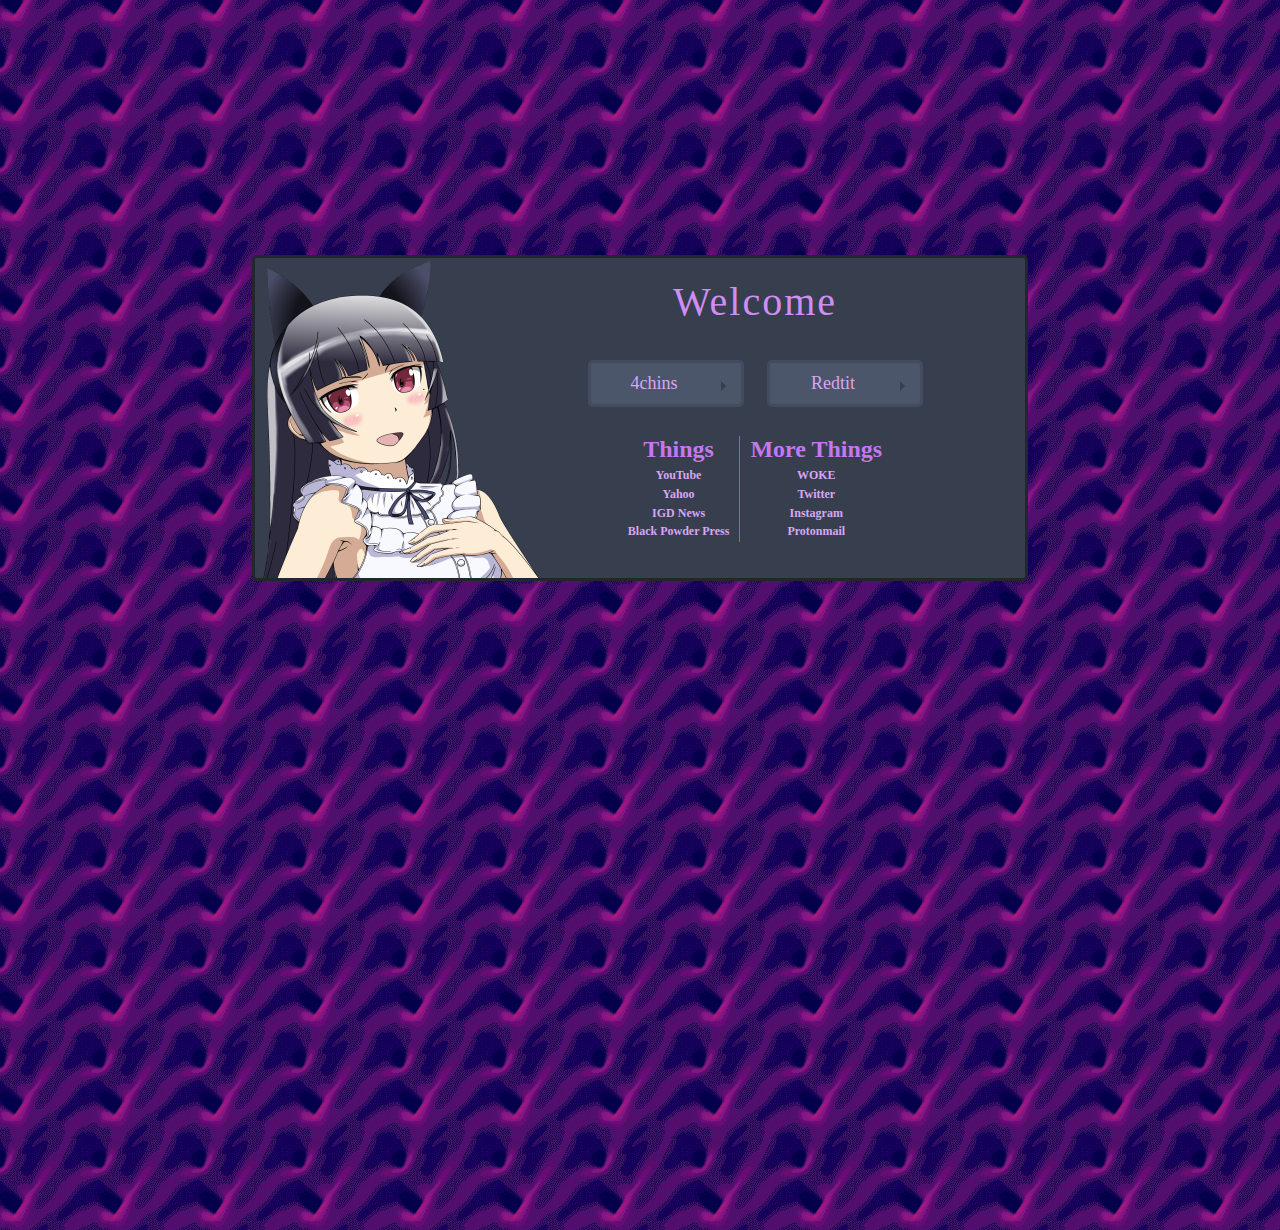
<file: index.html>
<!DOCTYPE html>
<!--    Copyright 2014 gokoururi
        This work is free. You can redistribute it and/or modify it under the
        terms of the Do What The Fuck You Want To Public License, Version 2,
        as published by Sam Hocevar. See the COPYING file for more details. -->
<html>
    <head>
        <meta charset="utf-8">
        <title>✦</title>

        <link rel="stylesheet" style="text/css" href="general.css" />

        <!-- To change theme, replace its name in following 4 lines  -->
        <link rel="icon"                           href="themes/ruri-dark/favicon.ico" sizes="16x16 32x32 48x48 64x64" type="image/vnd.microsoft.icon" />
        <link rel="stylesheet" style="text/css"    href="themes/ruri-dark/colors.css" />
        <script type="text/javascript">var mascotPath = "themes/ruri-dark/images/mascots/";</script>
        <script type="text/javascript"              src="themes/ruri-dark/mascots.js"></script>

        <script type="text/javascript" src="js/jquery-2.1.1.min.js"></script>
        <script type="text/javascript" src="js/mascots-control.js"></script>
    </head>
    <body>
      overflow: hidden; /* Hide scrollbars */
        <main> <!-- Random mascot image will be set as background-image by javascript -->
            <header>
                <object align=middle><h1><font color=#CF8EF4>Welcome</h1></color></object>
                <!--<h1><font color=#99736e>Goshujin-sama</color></h1>-->
            </header>
            <!--<section class="searchContainer">
                <form class="searchForm" method="get" action="https://google.com/search">
                    <input class="searchBar search_google" type="text" name="q" placeholder="Google" autofocus="autofocus" search_/>
                </form>
                <form class="searchForm" method="get" action="https://youtube.com/results">
                    <input class="searchBar search_youtube" type="text" name="search_query" placeholder="Youtube" search_/>
                </form>
                <form class="searchForm" method="get" action="https://en.wikipedia.org/w/index.php">
                    <input class="searchBar search_wikipedia" type="text" name="search" placeholder="Wikipedia (en)" search_/>
                </form>
            </section>-->
            <nav>
                <ul class="buttonList">
                    <li class="button button_grey buttonArrow"><a href="#">4chins</a>
                        <ul>
                            <li><a href=https://4chan.org/a/>/a/</a></li>
                            <li><a href=https://4chan.org/b/>/b/</a></li>
                            <li><a href=https://4chan.org/c/>/c/</a></li>
                            <li><a href=https://4chan.org/e/>/e/</a></li>
                            <li><a href=https://4chan.org/g/>/g/</a></li>
                            <li><a href=https://4chan.org/h/>/h/</a></li>
                            <li><a href=https://4chan.org/w/>/w/</a></li>
                            <li><a href=https://4chan.org/wg/>/wg/</a></li>
                            <li><a href=https://4chan.org/v/>/v/</a></li>
                        </ul>
                    </li>
                    <li class="button button_grey buttonArrow"><a href="#">Redtit</a>
                        <ul>
                            <li><a href=https://www.reddit.com/me/m/casual/>Casual</a></li>
                            <li><a href=https://www.reddit.com/me/m/anime/>Anime</a></li>
                            <li><a href=https://www.reddit.com/r/random/>Random</a></li>
                            <li><a href=https://www.reddit.com/r/randnsfw/>RandNsfw</a></li>
                            <li><a href=https://www.reddit.com/>Front</a></li>
                        </ul>
                    </li>
                </ul>
                <ul class="columnList">
                    <li class="column">
                        <a>Things</a>
                        <ul>
                          <li><a href="http://youtube.com">YouTube</a></li>
                          <li><a href="https://mail.yahoo.com/">Yahoo</a></li>
                            <li><a href="https://itsgoingdown.org/">IGD News</a></li>
                            <!--<li><a href="http://reddit.com">Reddit</a></li>-->
                            <li><a href="https://www.blackpowderpress.com/">Black Powder Press</a></li>
                        </ul>
                    </li>
                    <!--<li class="column column_green">
                        <a>4chon</a>
                        <ul>
                            <li><a href="http://boards.4chan.org/v/">Video Games</a></li>
                            <li><a href="http://boards.4chan.org/vg/">Video Game General</a></li>
                            <li><a href="http://boards.4chan.org/g/">Technology</a></li>
                            <li><a href="http://boards.4chan.org/jp/">Otaku Culture</a></li>
                        </ul>
                    </li>-->
                    <li class="column">
                        <a>More Things</a>
                        <ul>
                            <li><a href="https://woke.net/">WOKE</a></li>
                            <li><a href="https://twitter.com/">Twitter</a></li>
                            <li><a href="https://www.instagram.com/">Instagram</a></li>
                            <li><a href="https://mail.protonmail.com/login">Protonmail</a></li>
                        </ul>
                    </li>
                        </ul>
                    </li>
                </ul>
            </nav>
        </main>
    </body>
</html>
</file>
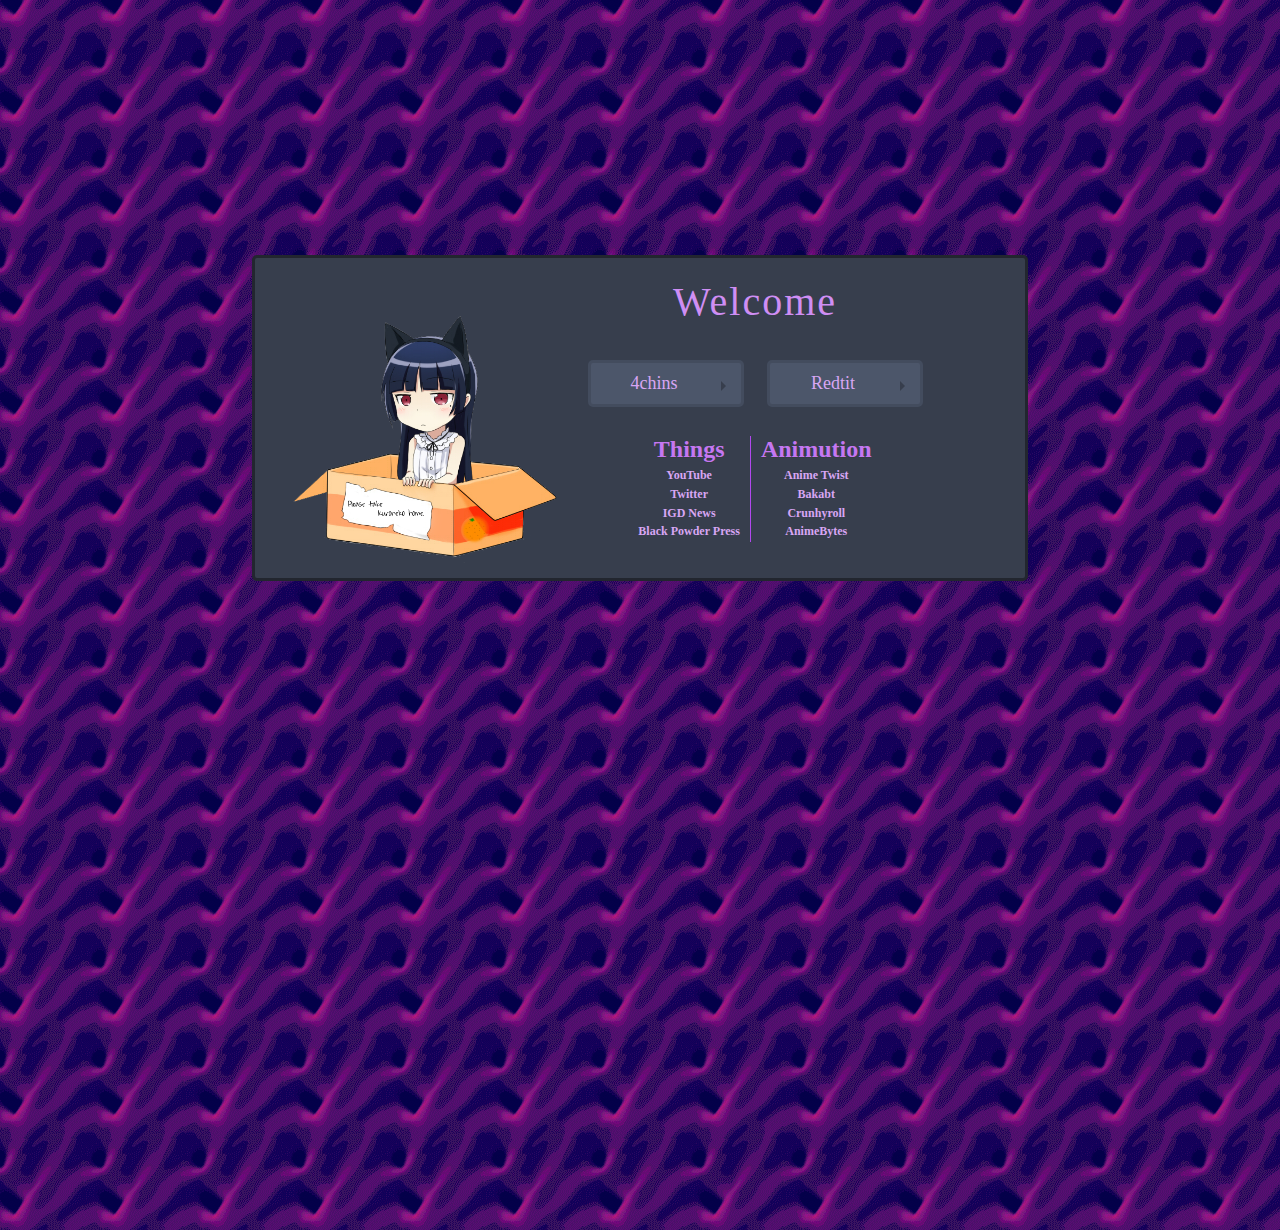
<file: home.html>
<!DOCTYPE html>
<!--    Copyright 2014 gokoururi
        This work is free. You can redistribute it and/or modify it under the
        terms of the Do What The Fuck You Want To Public License, Version 2,
        as published by Sam Hocevar. See the COPYING file for more details. -->
<html>
    <head>
        <meta charset="utf-8">
        <title>;_;</title>

        <link rel="stylesheet" style="text/css" href="general.css" />

        <!-- To change theme, replace its name in following 4 lines  -->
        <link rel="icon"                           href="themes/ruri-dark/favicon.ico" sizes="16x16 32x32 48x48 64x64" type="image/vnd.microsoft.icon" />
        <link rel="stylesheet" style="text/css"    href="themes/ruri-dark/colors.css" />
        <script type="text/javascript">var mascotPath = "themes/ruri-dark/images/mascots/";</script>
        <script type="text/javascript"              src="themes/ruri-dark/mascots.js"></script>

        <script type="text/javascript" src="js/jquery-2.1.1.min.js"></script>
        <script type="text/javascript" src="js/mascots-control.js"></script>
    </head>
    <body>
        <main> <!-- Random mascot image will be set as background-image by javascript -->
            <header>
                <object align=middle><h1><font color=#CF8EF4>Welcome</h1></color></object>
                <!--<h1><font color=#99736e>Goshujin-sama</color></h1>-->
            </header>
            <!--<section class="searchContainer">
                <form class="searchForm" method="get" action="https://google.com/search">
                    <input class="searchBar search_google" type="text" name="q" placeholder="Google" autofocus="autofocus" search_/>
                </form>
                <form class="searchForm" method="get" action="https://youtube.com/results">
                    <input class="searchBar search_youtube" type="text" name="search_query" placeholder="Youtube" search_/>
                </form>
                <form class="searchForm" method="get" action="https://en.wikipedia.org/w/index.php">
                    <input class="searchBar search_wikipedia" type="text" name="search" placeholder="Wikipedia (en)" search_/>
                </form>
            </section>-->
            <nav>
                <ul class="buttonList">
                    <li class="button button_grey buttonArrow"><a href="#">4chins</a>
                        <ul>
                            <li><a href=https://4chan.org/a/>/a/</a></li>
                            <li><a href=https://4chan.org/b/>/b/</a></li>
                            <li><a href=https://4chan.org/c/>/c/</a></li>
                            <li><a href=https://4chan.org/e/>/e/</a></li>
                            <li><a href=https://4chan.org/g/>/g/</a></li>
                            <li><a href=https://4chan.org/h/>/h/</a></li>
                            <li><a href=https://4chan.org/w/>/w/</a></li>
                            <li><a href=https://4chan.org/wg/>/wg/</a></li>
                            <li><a href=https://4chan.org/v/>/v/</a></li>
                        </ul>
                    </li>
                    <li class="button button_grey buttonArrow"><a href="#">Redtit</a>
                        <ul>
                            <li><a href=https://www.reddit.com/me/m/casual/>Casual</a></li>
                            <li><a href=https://www.reddit.com/me/m/anime/>Anime</a></li>
                            <li><a href=https://www.reddit.com/r/random/>Random</a></li>
                            <li><a href=https://www.reddit.com/r/randnsfw/>RandNsfw</a></li>
                            <li><a href=https://www.reddit.com/>Front</a></li>
                        </ul>
                    </li>
                </ul>
                <ul class="columnList">
                    <li class="column">
                        <a>Things</a>
                        <ul>
                          <li><a href="http://youtube.com">YouTube</a></li>
                          <li><a href="https://www.twitter.com">Twitter</a></li>
                            <li><a href="https://itsgoingdown.org/">IGD News</a></li>
                            <!--<li><a href="http://reddit.com">Reddit</a></li>-->
                            <li><a href="https://www.blackpowderpress.com/">Black Powder Press</a></li>
                        </ul>
                    </li>
                    <!--<li class="column column_green">
                        <a>4chon</a>
                        <ul>
                            <li><a href="http://boards.4chan.org/v/">Video Games</a></li>
                            <li><a href="http://boards.4chan.org/vg/">Video Game General</a></li>
                            <li><a href="http://boards.4chan.org/g/">Technology</a></li>
                            <li><a href="http://boards.4chan.org/jp/">Otaku Culture</a></li>
                        </ul>
                    </li>-->
                    <li class="column">
                        <a>Animution</a>
                        <ul>
                            <li><a href="http://twist.moe">Anime Twist</a></li>
                            <li><a href="http://bakabt.me">Bakabt</a></li>
                            <li><a href="http://crunchyroll.com">Crunhyroll</a></li>
                            <li><a href="http://www.animebytes.tv">AnimeBytes</a></li>
                        </ul>
                    </li>
                        </ul>
                    </li>
                </ul>
            </nav>
        </main>
    </body>
</html>
</file>
<file: general.css>
/*  Copyright 2014 gokoururi
    This work is free. You can redistribute it and/or modify it under the
    terms of the Do What The Fuck You Want To Public License, Version 2,
    as published by Sam Hocevar. See the COPYING file for more details. */
@font-face {
    font-family: 'Anonymous Pro Regular';
    src: url('anonymous-pro.regular.ttf');
}
html {
    background-image: url('bg.png');
    height: 100%;
    margin: 0;
    padding: 165px;
    font-size: 0;
}
body {
    overflow: hidden; /* Hide scrollbars */
    height: 100%;
    margin: 0;
    padding: 0;
    font-size: 0;
    font-family: 'Gotham Rounded Medium';
    text-align: center;
    border: 0;
}

/* .mascot and .plain will be added to element 'main' by javascript in
    addition to a random mascot */
.mascot {
    padding: 20px 20px 20px 250px;
}

.plain {
    padding: 20px 20px 20px 20px;
}

main {
    display: inline-block;
    min-width: 500px;
    font-size: 12px;
    background-size: contain;
    background-repeat: no-repeat;
    border-width: 3px;
    border-style: solid;
    border-color: #22262f !important;
    border-radius: 5px;
    margin: 10vh 0 0 0;
}

header {
    margin-bottom: 30px;
}

h1 {
    letter-spacing: 2px;
    font-size: 40px;
    font-weight: normal;
    text-align: center;
    padding: 0;
    margin: 0;
}

.subtitle {
    text-align: center;
    letter-spacing: 2px;
    padding: 0;
    margin: 0;
}

.searchContainer {
    text-align: center;
    margin: 15px 0;
}

.searchForm {
    display: inline-block;
    margin: 0 10px;
}

.searchBar::-webkit-input-placeholder {
    transition: color 1s;
}

.searchBar {
    width: 20px;
    height: 20px;
    padding: 0;
    font-size: 10px;
    background-repeat: no-repeat;
    background-size: 20px 20px;
    background-position: right center;
    border-width: 1px;
    border-style: solid;
    outline: 0;
    opacity: 0.5;
    transition: all 1s;
}

.searchBar:hover {
    cursor: pointer;
    transition: all 0.5s;
    background-position: right center;
    opacity: 1;
}

.searchBar:focus {
    cursor: text;
    width: 100px;
    padding: 0 25px 0 5px;
    opacity: 1;
2}

nav {
    text-align: center;
}

.columnList,
.columnList ul,
.buttonList,
.buttonList ul {
    padding: 0;
    list-style-type: none;
}

/* Button configuration */
.button {
    position: relative;
    margin: 5px 10px;
    display: inline-block;
}
.button > a {
    display: inline-block;
    min-width: 140px;
    text-decoration: none;
    font-size: 18px;
    padding: 10px 5px;
    border-width: 3px;
    border-style: solid;
    border-radius: 5px;
    border-style: solid;
    outline: none;
    transition: all 1s;
}
.buttonArrow > a:after {
    width: 0;
    height: 0;
    font-size: 0;
    border-style: solid;
    border-left-width: 5px;
    border-top-width: 5px;
    border-top-color: transparent;
    border-bottom-width: 5px;
    border-bottom-color: transparent;
    border-right-width: 0;
    content:"";
    margin: 8px 10px 0 8px;
    float: right;
    transition: all 1s;
}
.buttonArrow:hover > a:after {
    transition: transform 0.5s, border 1s;
    transform: rotate(90deg);
}
.button > ul {
    position: absolute;
    box-sizing: border-box;
    overflow: hidden;
    width: 100%;
    max-height: 0;
    border-width: 0;
    border-style: solid;
    transition: all 1s;
    z-index: 10;
}
.button:hover > ul {
    max-height: 200px;
    border-width: 1px;
    border-style: solid;
    transition: max-height 0.5s, border 1s;
}

.button > ul > li {
    display: block;
}
.button > ul > li > a {
    display: inline-block;
    width: 100%;
    text-decoration: none;
    padding: 5px 0;
    outline: 0;
    transition: all 1s;
}
.button > ul > li > a:hover {
    color: #d67b96;
    background: #70293b;
}

.columnList {
    display: inline-block;
}
.column {
    display: table-cell;
    text-align: center;
    height: 100%;
    border-right-width: 1px;
    border-right-style: solid;
    padding: 0 10px;
}

.column:last-of-type {
    border-right-width: 0;
}
.column > a {
    display: inline-block;
    text-align: center;
    text-decoration: none;
    padding-bottom: 4px;
    font-size: 24px;
    font-weight: bold;
    transition: all 0.8s;
}

.column > ul > li {
    margin-bottom: 3px;
}

.column > ul > li > a {
    text-decoration: none;
    vertical-align: middle;
    font-weight: bold;
    outline: 0;
    transition: all 0.8s;
}
</file>
<file: themes/ruri-dark/colors.css>
/*  Copyright 2014 gokoururi
    This work is free. You can redistribute it and/or modify it under the
    terms of the Do What The Fuck You Want To Public License, Version 2,
    as published by Sam Hocevar. See the COPYING file for more details. */


.name-highlight {
    color: #183340;
}

main {
    background-color: #373E4D;/*#282A2E*/
    border-color: #373E4D;
}

h1 {
    color: #FFF;
}

.subtitle {
    color: #FFF;
}

.searchBar {
    color: rgba(0,0,0,0);
    border-color: lightgrey;
}
.searchBar:hover {
    box-shadow: 0 0 5px #FFF;
    border-color: #FFF;
}

.searchBar::-webkit-input-placeholder { color: rgba(0,0,0,0); }
.searchBar:-moz-placeholder           { color: rgba(0,0,0,0); opacity: 1; } /* Fx 4-18 */
.searchBar::-moz-placeholder          { color: rgba(0,0,0,0); opacity: 1; } /* Fx 19+ */
.searchBar:-ms-input-placeholder      { color: rgba(0,0,0,0); } /* IE 10+ */

.searchBar:focus::-webkit-input-placeholder { color: rgba(100,100,100,1); }
.searchBar:focus:-moz-placeholder           { color: rgba(100,100,100,1); opacity: 1; } /* Fx 4-18 */
.searchBar:focus::-moz-placeholder          { color: rgba(100,100,100,1); opacity: 1; } /* Fx 19+ */
.searchBar:focus:-ms-input-placeholder      { color: rgba(100,100,100,1); } /* IE 10+ */
/* Specyfing opacity for Fx is only resetting the defaults. Alpha from rgba will still work. */

.searchBar:focus {
    color: rgba(100,100,100,1);
}

.search_google {
    background-image: url('images/icons/google.png');
}
.search_youtube {
    background-image: url('images/icons/youtube.png');
}
.search_wikipedia {
    background-image: url('images/icons/wikipedia.jpg');
}

/* Grey button */
.button_grey > a,
.button_grey > ul {
    border-color: #434C5E;/*#373B41*/
}
.button_grey > a,
.button_grey > ul > li > a {
    color: #D8A6F4;/*#81A2BE*/
    background: #4C566A;/*#1D1F21*/
}
.button_grey > a:after {
    border-left-color: #373E4D;
}
.button_grey:hover > a,
.button_grey > ul > li > a:hover {
    color: #FA5AA4;
    background: ;
}
.button_grey:hover > a,
.button_grey:hover > ul {
    border-color: #183340;
}
.button_grey:hover > a:after {
    border-left-color: #FA5AA4;
}

/* Green button */
/*.button_green > ul {
    border-color: #91b476;
}
.button_green > a,
.button_green > ul > li > a {
    color: #43644a;
    background: #729a64;
}
.button_green > a:after {
    border-left-color: #91b476;
}
.button_green:hover > a,
.button_green > ul > li > a:hover {
    color: #269926;
    background: #67E667;
}
.button_green:hover > a,
.button_green:hover > ul {
    border-color: #67E667;
}
.button_green:hover > a:after {
    border-left-color: #269926;
}
*/
/* column standard colors */
.column {
    border-right-color: #b148ee;
}
.column > a,
.column > ul > li:before {
    color: #c577f2;
}
.column > a {
    text-shadow: 0 0.5px #373B41;
}
.column > ul > li > a {
      color: #D8A6F4;
}

/* purple column highlight */
.column_purple:hover > a,
.column_purple:hover > ul > li:before {
    color: #3c3a5c;
}
.column_purple:hover > a {
    text-shadow: 0 0.5px #b9b6d9;
}
.column_purple > ul > li > a:hover {
    color: #b9b6d9;
}

/* pink column highlight */
.column_pink:hover > a,
.column_pink:hover > ul > li:before {
    color: #70293b;
}
.column_pink:hover > a {
    text-shadow: 0 0.5px #782d3a;
}
.column_pink > ul > li > a:hover {
    color: #782d3a;
}

/* green column highlight */
.column_green:hover > a,
.column_green:hover > ul > li:before {
    color: #43644a;
}
.column_green:hover > a {
    text-shadow: 0 0.5px #729a64;
}
.column_green > ul > li > a:hover {
    color: #91b476;
}
</file>
